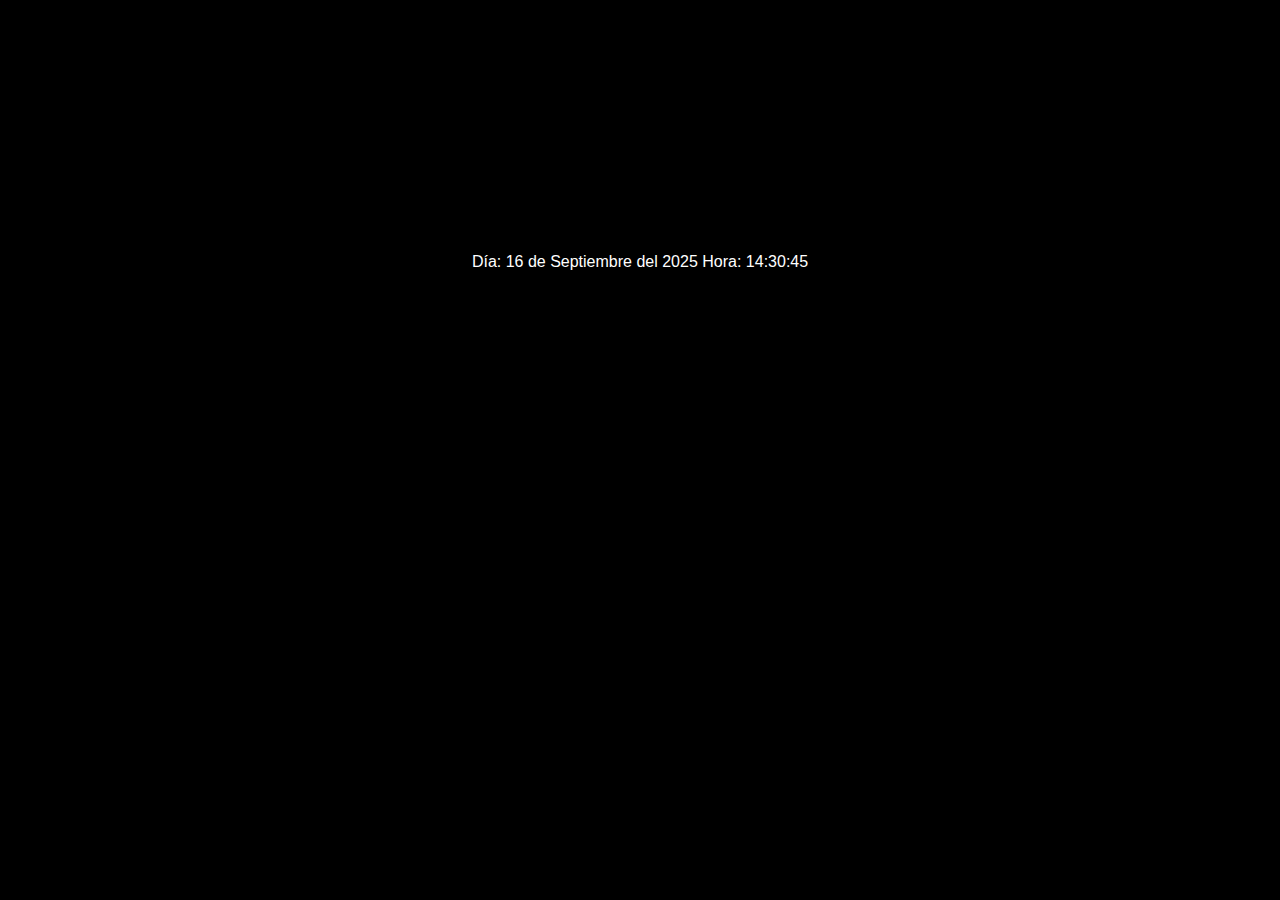
<file: Workshop-1/index.html>
<!DOCTYPE html>
<html lang="en">
<head>
    <meta charset="UTF-8">
    <meta name="viewport" content="width=device-width, initial-scale=1.0">
    <title>Hora y Fecha Actual</title>
    <link rel="stylesheet" href="css.css">  
</head>
<body>

    <div class="fecha">
        <span class="dia">Día: 16 de Septiembre del 2025</span>
        <span class="hora">Hora: 14:30:45</span>
    </div>
    
</body>
</html>
</file>
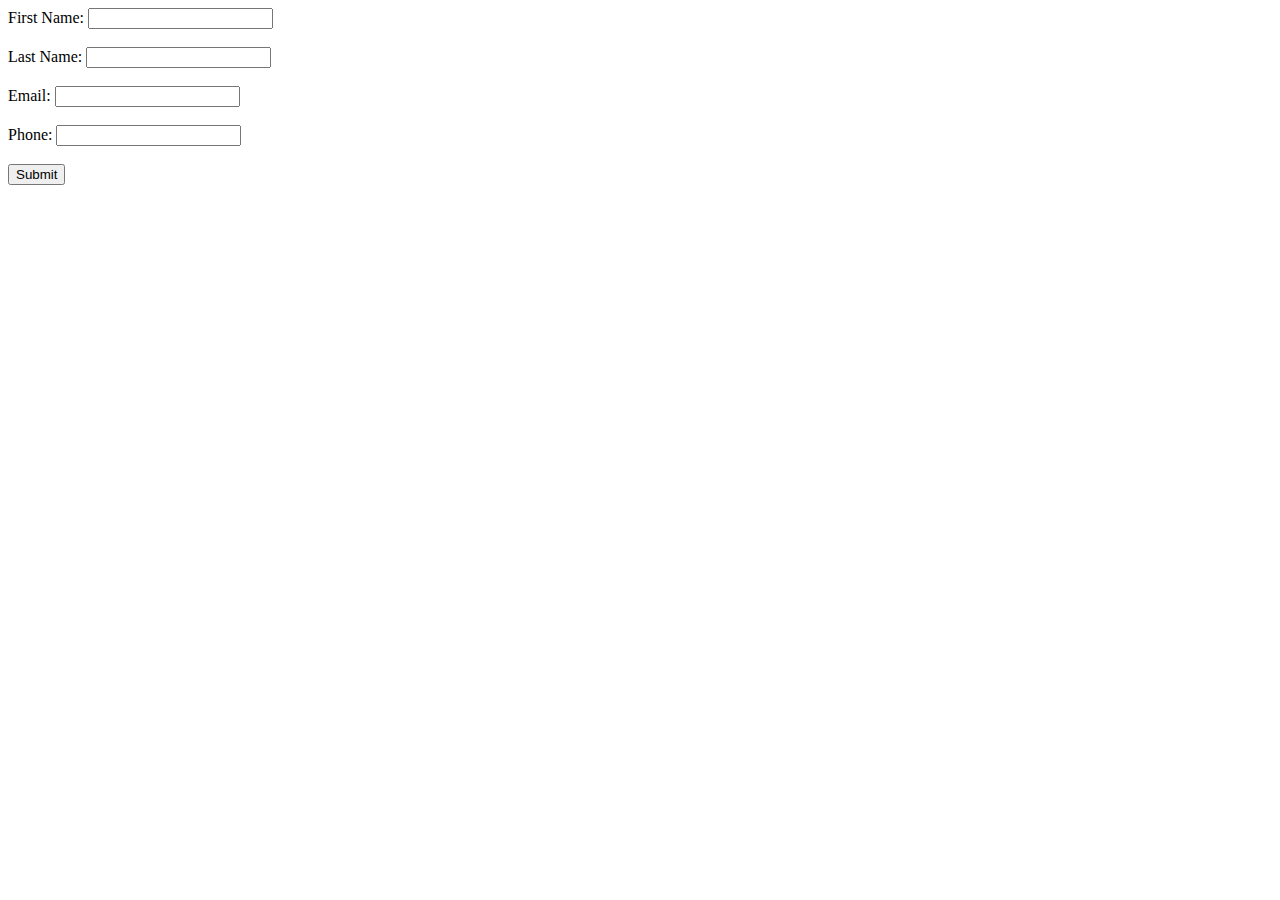
<file: Workshop-2/index.html>
<!DOCTYPE html>
<html lang="en">
<head>
    <meta charset="UTF-8">
    <meta name="viewport" content="width=device-width, initial-scale=1.0">
    <title>Formulario de Registro</title>
</head>
<body>
    
    <form action="insert.php" method="POST">
        <label for="first_name">First Name:</label>
        <input type="text" id="first_name" name="first_name" required>
        <br><br>
        <label for="last_name">Last Name:</label>
        <input type="text" id="last_name" name="last_name" required>
        <br><br>
        <label for="email">Email:</label>
        <input type="email" id="email" name="email" required>
        <br><br>
        <label for="phone">Phone:</label>
        <input type="text" id="phone" name="phone" required>
        <br><br>
        <input type="submit" value="Submit">
    </form>

</body>
</html>
</file>
<file: Workshop-1/css.css>
body {
    background-color: black;
    color: white;
}

.fecha {
    font-family: Arial, sans-serif;
    text-align: center;
    margin-top: 20%;
}
</file>
